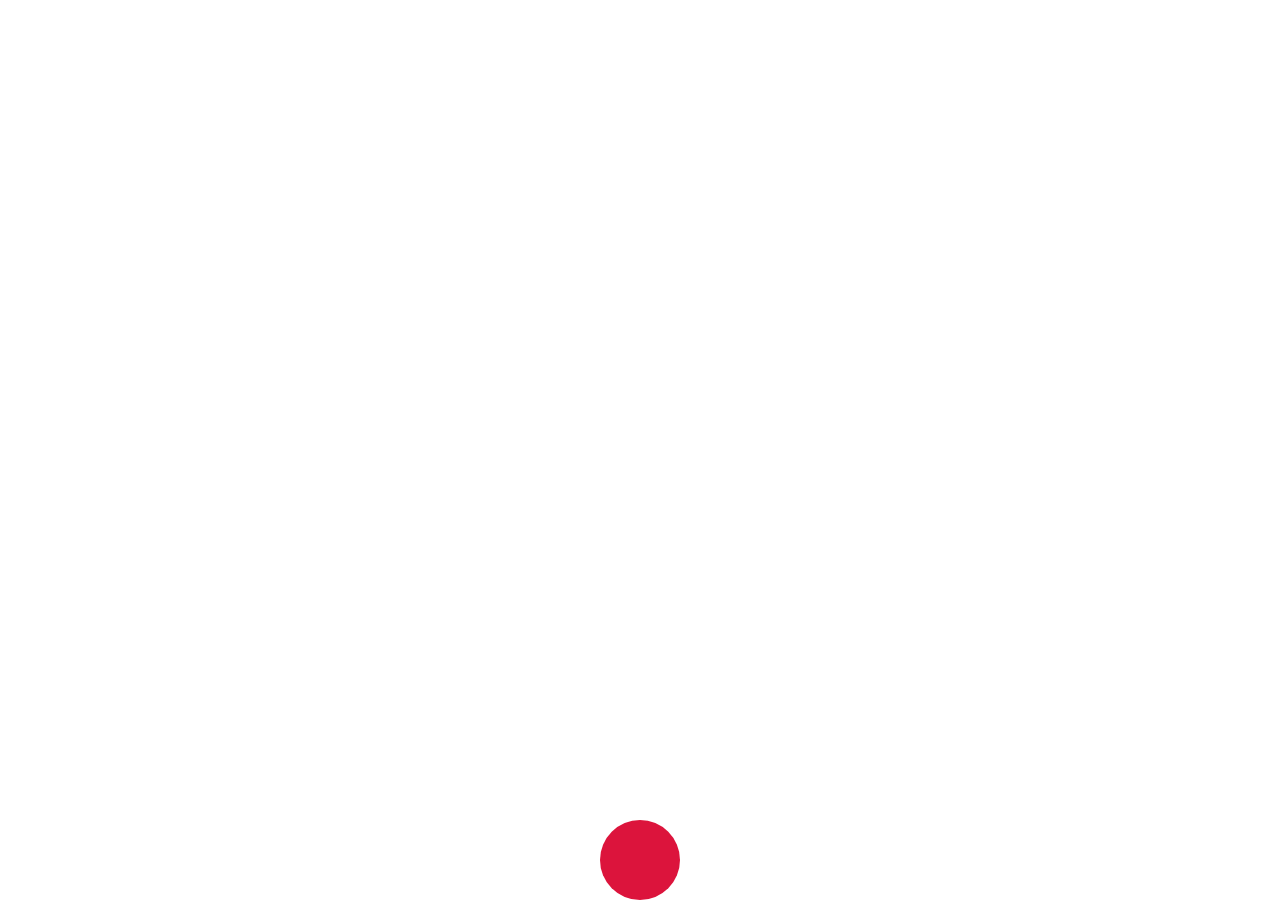
<file: fullstack projects/annimation 1/index.html>
<!DOCTYPE html>
<html lang="en">
<head>
    <meta charset="UTF-8">
    <meta name="viewport" content="width=device-width, initial-scale=1.0">
    <link rel="stylesheet" href="style.css">
    <title>Document</title>
</head>
<body>
    <div class="container">
        <div class="ball">

        </div>
    </div>
</body>
</html>
</file>
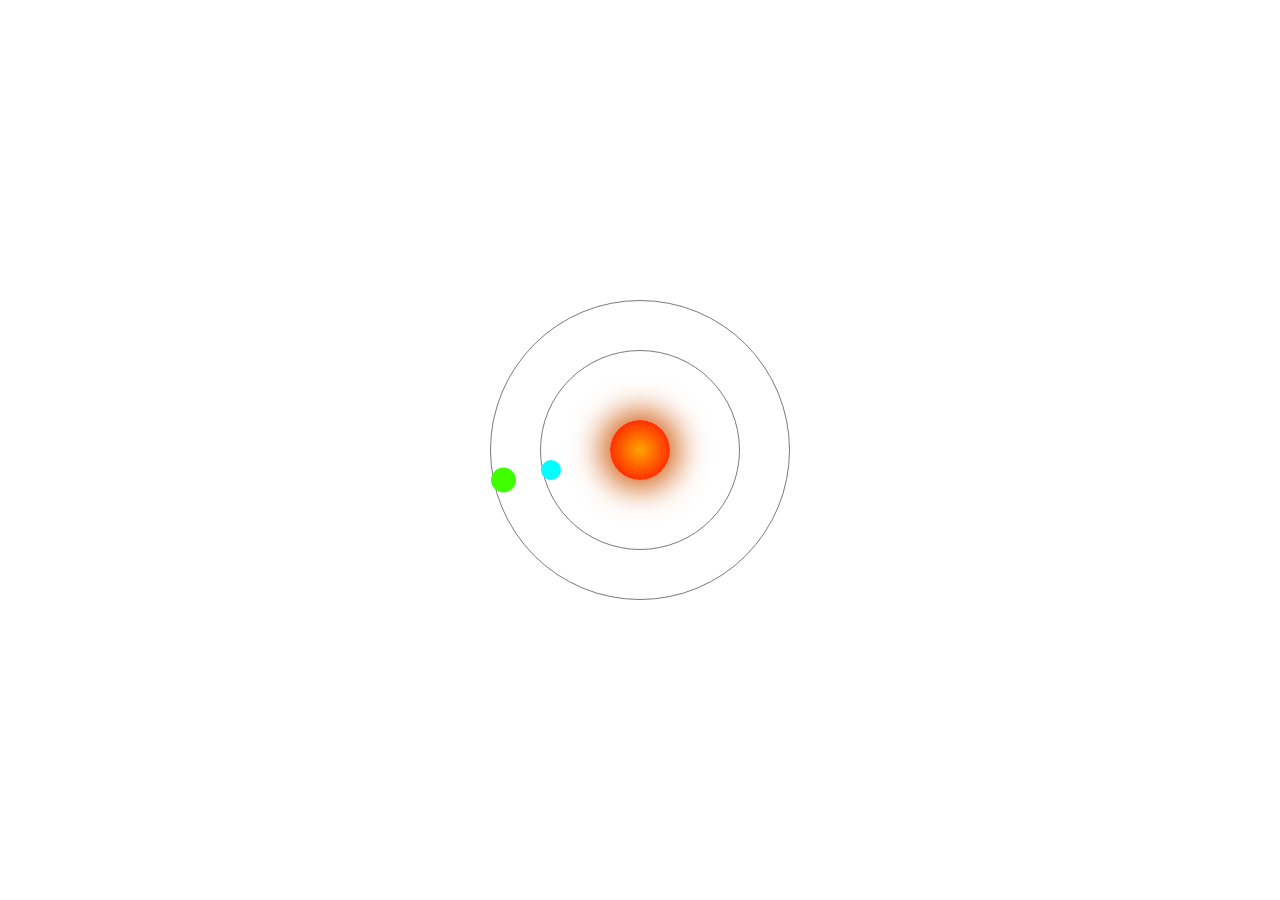
<file: fullstack projects/annimation 2/index.html>
<!DOCTYPE html>
<html lang="en">
<head>
    <meta charset="UTF-8">
    <meta name="viewport" content="width=device-width, initial-scale=1.0">
    <link rel="stylesheet" href="style.css">
    <title>Document</title>
</head>
<body>
    <div class="system">
        <div class="sun"></div>

        <div class="orbit planet1">
            <div class="planet planet1"></div>
        </div>
        <div class="orbit planet2">
            <div class="planet planet2"></div>
        </div>
    </div>
</body>
</html>
</file>
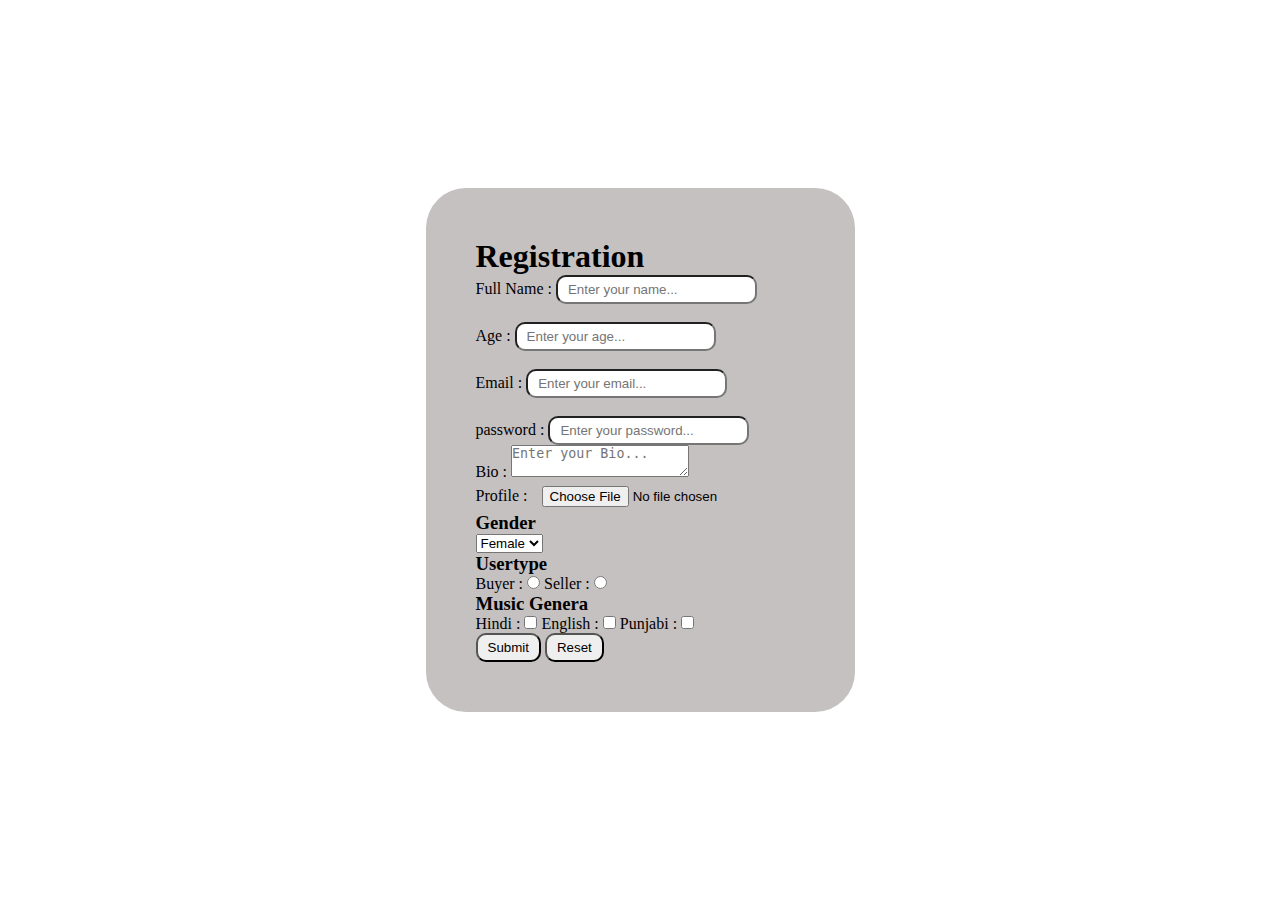
<file: fullstack projects/bootstrap 1/index.html>
<!DOCTYPE html>
<html lang="en">
<head>
    <meta charset="UTF-8">
    <meta name="viewport" content="width=device-width, initial-scale=1.0">
    <link rel="stylesheet" href="style.css">
    <title>Document</title>
</head>
<body>
    <div class="container">
        <h1 class="heading">Registration</h1>
        <form>
            <div>
                <label for="name">Full Name : </label>
                <input id="name" type="text" placeholder="Enter your name...">
            </div><br>
            <div>
                <label for="age">Age : </label>
                <input id="age" type="number" placeholder="Enter your age...">
            </div><br>
            <div>
                <label for="email">Email : </label>
                <input id="email" type="email" placeholder="Enter your email...">
            </div><br>
            <div>
                <label for="password">password : </label>
                <input id="password" type="password" placeholder="Enter your password...">
            </div>
            <div>
                <label for="bio">Bio : </label>
                <textarea id="bio" type="text" placeholder="Enter your Bio..."></textarea>
            </div>
            <div>
                <label for="profile">Profile : </label>
                <input id="profile" type="file" placeholder="Enter your Bio..."/>
            </div>
            <div>
                <h3>Gender</h3>
                <select id="">
                    <option>Male</option>
                    <option selected>Female</option>
                    <option>Others</option>
                </select>
            </div>
            <div>
                <h3>Usertype</h3>
                <label for="buyer">Buyer : </label>
                <input id="buyer" type="radio" name="usertype">
                <label for="seller">Seller : </label>
                <input id="seller" type="radio" name="usertype">
            </div>
            <div>
                <h3>Music Genera</h3>
                <label for="Hindi">Hindi : </label>
                <input id="Hindi" type="checkbox" name="music">
                <label for="English">English : </label>
                <input id="English" type="checkbox" name="music">
                <label for="Punjabi">Punjabi : </label>
                <input id="Punjabi" type="checkbox" name="music">
            </div>
            <button type="submit">Submit</button>
            <button type="reset">Reset</button>
        </form>
    </div>
</body>
</html>
</file>
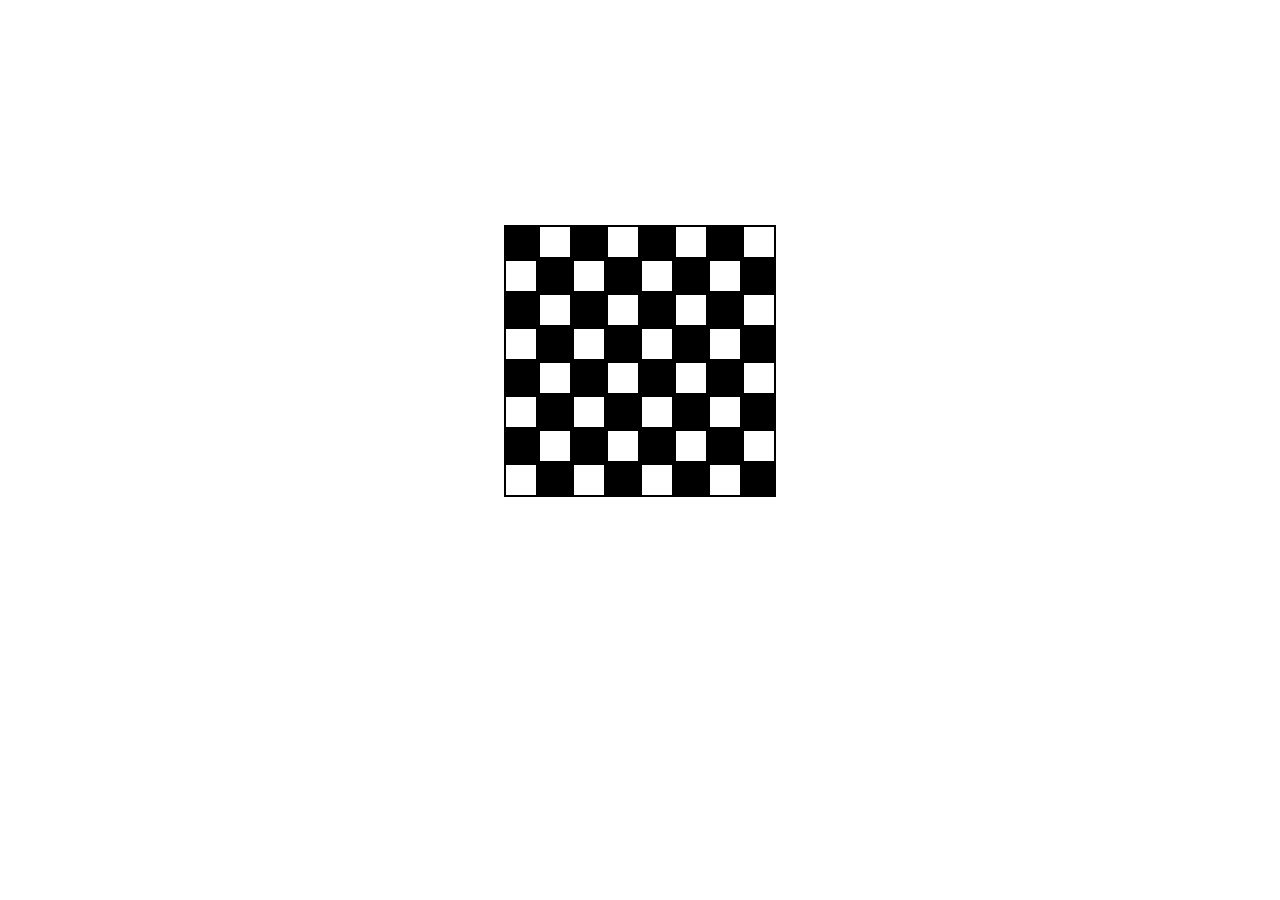
<file: fullstack projects/ChessBoard Using JS/index.html>
<!DOCTYPE html>
<html lang="en">
<head>
    <meta charset="UTF-8">
    <meta name="viewport" content="width=device-width, initial-scale=1.0">
    <title>Document</title>
    <link rel="stylesheet" href="style.css">
</head>
<body>
    <div id="board"></div>
    <script src="app.js"></script>
</body>
</html>
</file>
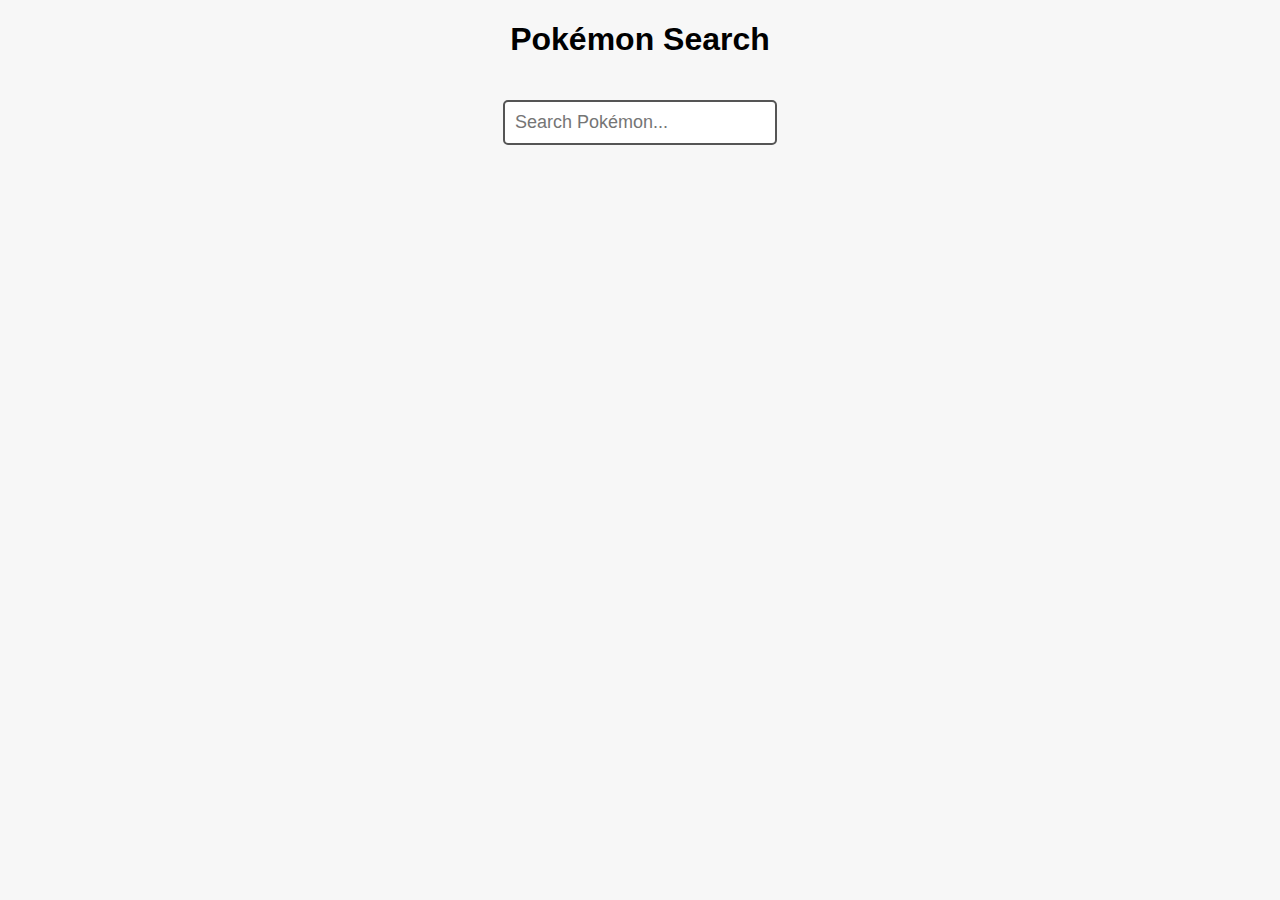
<file: fullstack projects/pokemon/index.html>
<!DOCTYPE html>
<html lang="en">
<head>
    <meta charset="UTF-8">
    <meta name="viewport" content="width=device-width, initial-scale=1.0">
    <title>Pokémon Search App</title>
    <link rel="stylesheet" href="style.css">
</head>
<body>

    <h1>Pokémon Search</h1>
    <input type="text" id="search" placeholder="Search Pokémon...">

    <div id="pokemon-container"></div>

    <script src="script.js"></script>
</body>
</html>
</file>
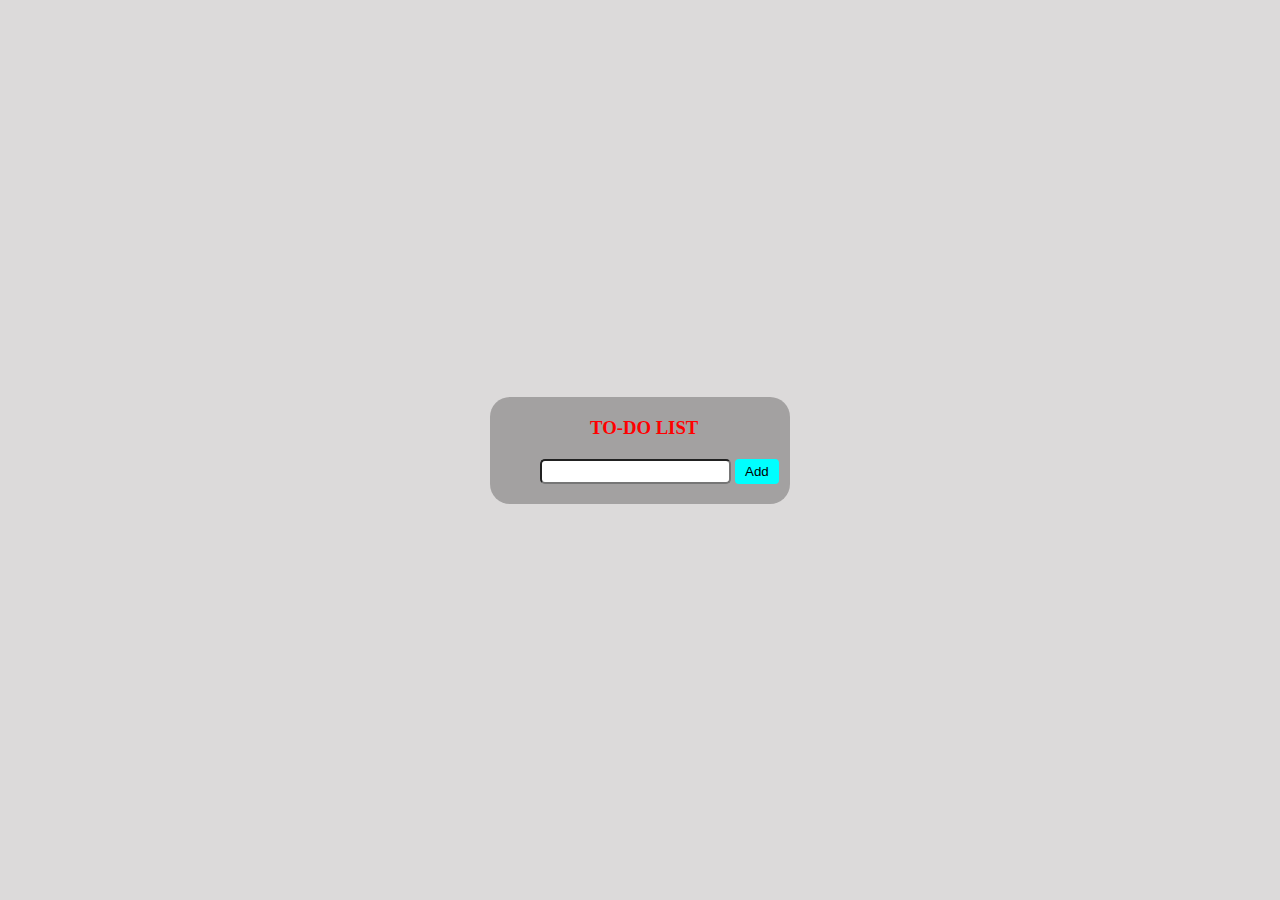
<file: fullstack projects/TO-DO-LIST/index.html>
<!DOCTYPE html>
<html lang="en">
<head>
    <meta charset="UTF-8">
    <meta name="viewport" content="width=device-width, initial-scale=1.0">
    <link rel="stylesheet" href="style.css">
    <title>Document</title>
</head>
<body>
    <div  class="container">
        <h3 id="title">TO-DO LIST</h3>
        <input id="inp" type="text">
        <button id="btn">Add</button>
        <ul id="list">

        </ul>
    </div>
    <script src="script.js"></script>
</body>
</html>
</file>
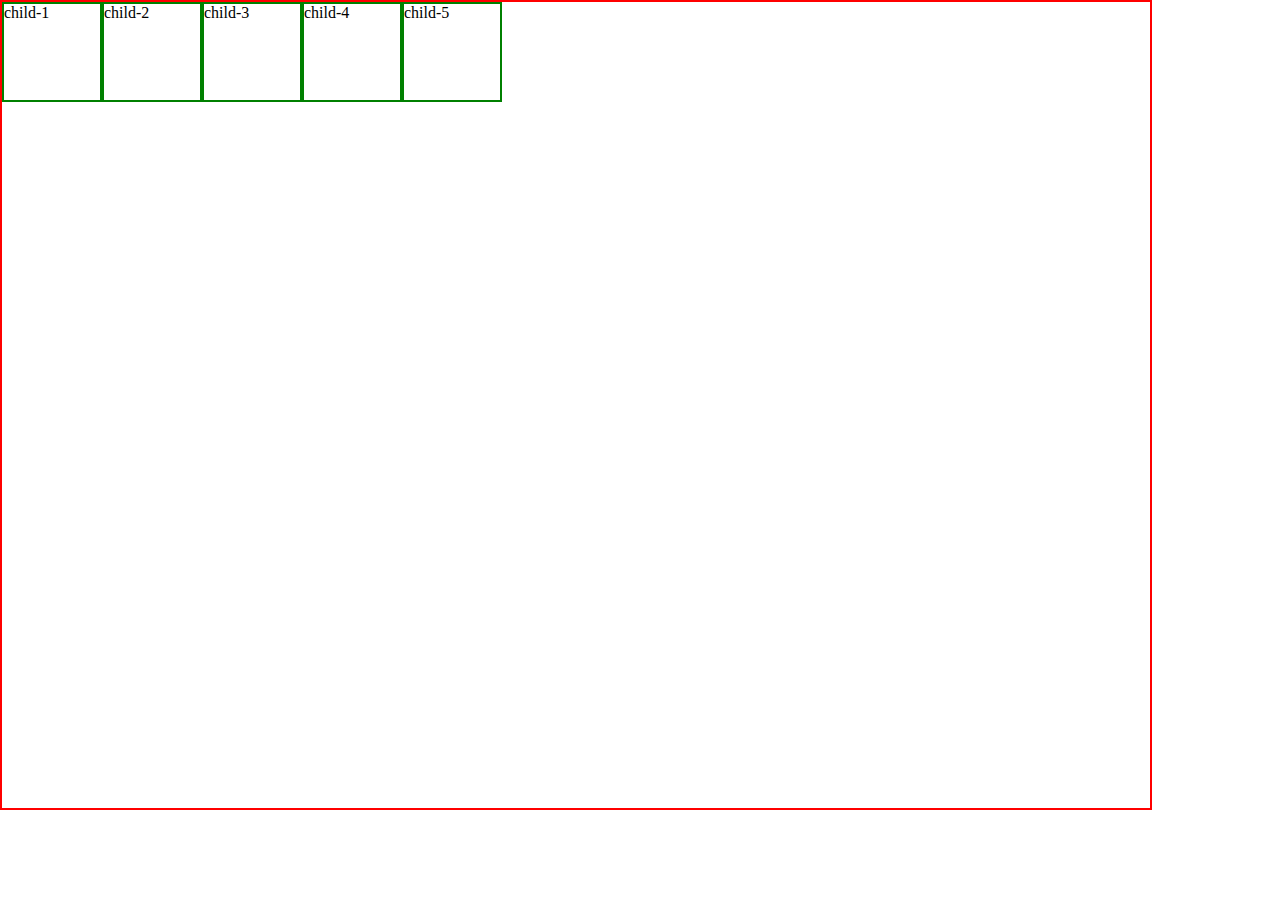
<file: fullstack projects/transform/index.html>
<!DOCTYPE html>
<html lang="en">
<head>
    <meta charset="UTF-8">
    <meta name="viewport" content="width=device-width, initial-scale=1.0">
    <link rel="stylesheet" href="style.css">
    <title>Document</title>
</head>
<body>
    <div class="container">
        <div id="c1" class="child">child-1</div>
        <div id="c2" class="child">child-2</div>
        <div class="child">child-3</div>
        <div class="child">child-4</div>
        <div class="child">child-5</div>
    </div>
</body>
</html>
</file>
<file: fullstack projects/annimation 1/style.css>
*{
    margin: 0;
    padding: 0;
    box-sizing: border-box;
}
body{
    height: 100vh;
    width: 100vw;
    display: flex;
    justify-content: center;
    align-items: flex-end;
}
/* .container{
    display: flex;
    justify-content: center;
    align-items: center;
    border: 2px solid red;
    height: 90%;
    width: 90%;
} */
/* .box{ */
    /* transform: translateZ(200px); */
    /* transform: scale(3, 2); */
    /* transform: rotate(-45deg); 2d rotate */
    /* transform: rotateX(120deg); */
    /* transform: rotateY(50deg); */
    /* transform: rotateZ(50deg); */
    /* transform: skewX(40deg); */
    /* transform: rotate(50deg);
    transform: scale(3,3); */
    /* transform: matrix(1.2, 0.2, -1, 0.9, 0, 20);
    border: 2px solid green;
    height: 100px;
    width: 100px;
} */
 .ball{
    height: 80px;
    width: 80px;
    border-radius: 50%;
    background: crimson;
    position: relative;
    /* animation: bounce 10s ease-in-out infinite; */
    animation-name: bounce;
    animation-duration: 10s;
    animation-delay: 2s;
    animation-timing-function: cubic-bezier(1,-0.01, 0.07, 1.34);
    animation-iteration-count: 2;
    /* animation-direction: reverse; */
    /* animation-fill-mode: ; */
 }

 @keyframes bounce {
    0%{
        transform: translateY(0px);
        border-radius: 0%;
        background-color: aqua;
    }
    10%{
        transform: translateY(-350px);
        border-radius: 50%;
        background-color: red;
    }
    20%{
        transform: translateY(0px);
        border-radius: 0%;
        background-color: aqua;
    }
    30%{
        transform: translateY(-250px);
        border-radius: 50%;
        background-color: red;
    }
    40%{
        transform: translateY(0px);
        border-radius: 0%;
        background-color: aqua;
    }
    50%{
        transform: translateY(-170px);
        border-radius: 50%;
        background-color: red;
    }
    60%{
        transform: translateY(0px);
        border-radius: 0%;
        background-color: aqua;
    }
    70%{
        transform: translateY(-100px);
        border-radius: 50%;
        background-color: red;
    }
    80%{
        transform: translateY(0px);
        border-radius: 0%;
        background-color: aqua;
    }
    90%{
        transform: translateY(-50px);
        border-radius: 50%;
        background-color: red;
    }
    100%{
        transform: translateY(0px);
        border-radius: 0%;
        background-color: aqua;
    }
 }
</file>
<file: fullstack projects/annimation 2/style.css>
*{
    margin: 0;
    padding: 0;
    box-sizing: border-box;
}
body{
    height: 100vh;
    width: 100vw;
    display: flex;
    justify-content: center;
    align-items: center;
}
.system{
    position: relative;
    height: 500px;
    width: 500px;
}
.sun{
    position: absolute;
    height: 60px;
    width: 60px;
    border-radius: 50%;
    margin: -30px 0 0 -30px;
    background: radial-gradient(orange,red);
    top: 50%;
    left: 50%;
    box-shadow: 0 0 30px 10px rgb(212, 104, 32);
}
.orbit{
    position: absolute;
    top: 50%;
    left: 50%;
    border: 1px solid rgb(125, 121, 121);
    border-radius: 50%;
    transform: translate(-50%, -50%);
    animation: rotate linear infinite;
}
.orbit.planet1{
    width: 200px;
    height: 200px;
    animation-duration: 8s;
}
.orbit.planet2{
    width: 300px;
    height: 300px;
    animation-duration: 15s;
}

.planet.planet1{
    width: 20px;
    height: 20px;
    background-color: aqua;
}
.planet.planet2{
    width: 25px;
    height: 25px;
    background-color: rgb(64, 255, 0);
}
.planet{
    position: absolute;
    top: 60%;
    left: 0;
    transform: translateY(-50%);
    border-radius: 50%;
}

@keyframes rotate {
    to {
        transform: translate(-50%, -50%) rotate(360deg);
    }
}
</file>
<file: fullstack projects/bootstrap 1/style.css>
*{
    margin: 0;
    padding: 0;
    box-sizing: border-box;
}
body{
    height: 100vh;
    width: 100vw;
    display: flex;
    justify-content: center;
    align-items: center;
}
.container{
    /* border: 2px solid red; */
    padding: 50px;
    background-color: rgb(198, 193, 193);
    border-radius: 40px;
}
input{
    padding: 5px 10px;
    border-radius: 10px;
}button{
    padding: 5px 10px;
    border-radius: 10px;
    cursor: pointer;
}
</file>
<file: fullstack projects/ChessBoard Using JS/style.css>
#board{
    display: flex;
    flex-direction: column;
    align-items: center;
    justify-content: center;
    margin-top: 25vh;
}

.cellContainer{
    display: flex;
}

.cell{
    height: 30px;
    width: 30px;
    border: 2px solid black;
}
</file>
<file: fullstack projects/pokemon/style.css>
body {
    font-family: Arial, sans-serif;
    text-align: center;
    background: #f7f7f7;
}

#search {
    width: 250px;
    padding: 10px;
    font-size: 18px;
    margin: 20px 0;
    border: 2px solid #555;
    border-radius: 5px;
}

#pokemon-container {
    display: flex;
    flex-wrap: wrap;
    justify-content: center;
    gap: 20px;
    padding: 20px;
}

.card {
    width: 150px;
    background: white;
    border-radius: 10px;
    padding: 15px;
    border: 1px solid #ddd;
    box-shadow: 0px 2px 5px rgba(0,0,0,0.1);
}

.card img {
    width: 100%;
}
</file>
<file: fullstack projects/TO-DO-LIST/style.css>
*{
    margin: 0;
    padding: 0;
    box-sizing: border-box;
}

body{
    height: 100vh;
    width: 100vw;
    display: flex;
    justify-content: center;
    align-items: center;
    background-color: rgb(220, 218, 218);
}
.container{
    background-color: rgb(163, 161, 161);
    height: auto;
    width: 300px;
    border-radius: 20px;
}
#title{
    margin: 20px 0 20px 100px;
    color: red;
}
#inp{
    margin-left: 50px;
    padding: 3px 5px;
    border-radius: 5px;
}
#btn{
    padding: 5px 10px;
    border-radius: 4px;
    border: none;
    background-color: aqua;
}
#list{
    list-style: none;
    margin-left: 50px;
    margin-top: 20px;
}
.list-item{
    display: flex;
    justify-content: space-between;
    align-items: center;
    color: rgb(0, 0, 255);
    border: 1px solid rgb(20, 20, 20);
    border-radius: 5px;
    padding: 5px 10px;
    width: 90%;
    margin-top: 10px;
}
.del-btn{
    padding: 5px 5px;
    border-radius: 4px;
    border: none;
    color: white;
    background-color: rgb(248, 22, 10);
}
</file>
<file: fullstack projects/transform/style.css>
*{
    margin: 0;
    padding: 0;
    box-sizing: border-box;
}
body{
    height: 100vh;
    width: 100vw;
}
.container{
    display: flex;
    flex-direction: row;
    /* flex-flow: column wrap; */
    /* flex-wrap: wrap; */
    /* justify-content: center; */
    /* align-items: center; */
    /* align-content: center; */
    border: 2px solid red;
    height: 90%;
    width: 90%;
}
.child{
    border: 2px solid green;
    height: 100px;
    width: 100px;
}
#c1{
    /* order: 1; */
    /* flex-grow: 4; */
}
#c2{
    /* order: 3; */
    /* flex-grow: 5; */
    /* flex-shrink: 3; */
    
}
</file>
